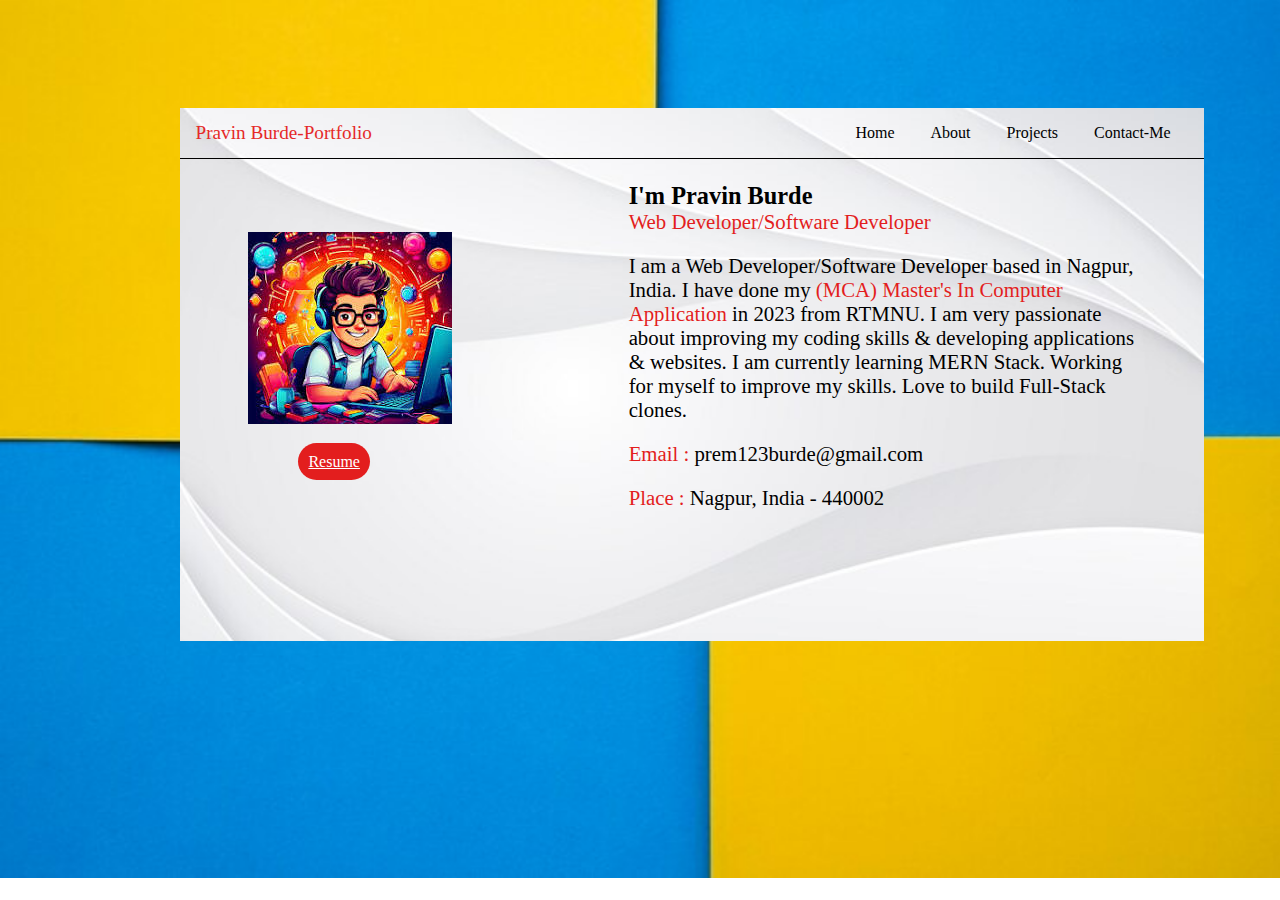
<file: about.html>
<!DOCTYPE html>
<html lang="en">
<head>
    <meta charset="UTF-8">
    <meta name="viewport" content="width=device-width, initial-scale=1.0">
    <title>Portfolio|Pravin Burde-Web Developer/Software Developer</title>
    <link rel="stylesheet" href="style.css">
    <link rel="stylesheet" href="https://cdnjs.cloudflare.com/ajax/libs/font-awesome/6.5.1/css/all.min.css" integrity="sha512-DTOQO9RWCH3ppGqcWaEA1BIZOC6xxalwEsw9c2QQeAIftl+Vegovlnee1c9QX4TctnWMn13TZye+giMm8e2LwA==" crossorigin="anonymous" referrerpolicy="no-referrer" />

</head>
<body>
    
<div class="mainContain">
    <header>
        <nav>
          <div class="left"><a href="index.html">Pravin Burde-Portfolio</a></div>
          <div class="right">
            <ul>
             <li><a href="index.html">Home</a></li>
             <li><a href="about.html">About</a></li>
              <li><a href="project.html">Projects</a></li>
              <li><a href="contact.html">Contact-Me</a></li>
          </div>
        </nav>
      </header>
<section class="about" id="about">
    <!-- <h2 class="heading"><i class="fas fa-user-alt"></i> About <span>Me</span></h2> -->
    
    <div class="row">

    <div class="image">
        <img draggable="false" class="tilt" src="img.jpeg" alt="">
    
    <div class="resumebtn">
      <a href="https://drive.google.com/file/d/1rZiXl562q7aVyk1kJ2nO85YBAq8ixTiw/view" target="_blank">Resume
          <i class="fas fa-chevron-right"></i>
      </a>
    </div>
  </div>
    <div class="content">
        <h3>I'm Pravin Burde</h3>
        <span class="tag">Web Developer/Software Developer</span>
        
        <p>I am a Web Developer/Software Developer based in Nagpur, India. 
          I have done my <span>(MCA) Master's In Computer Application </span> in 2023 from RTMNU.
          I am very passionate about improving my coding skills & developing applications & websites.
          I am currently learning MERN Stack.
          Working for myself to improve my skills.
          Love to build Full-Stack clones. </p>
          <div class="box-container">
            <div class="box">
              <p><span> Email : </span> prem123burde@gmail.com</p>
              <p><span> Place : </span> Nagpur, India - 440002</p>
            </div>
        </div>
      </div>     

    </div>
</section>
<div class="logo">
  <div class="s-logo">
  <a href="https://github.com/pravinburde955"><i class="fa-brands fa-github"></i></a>
  <a href="http://linkedin.com/in/pravin-burde-3b85b02a3"><i class="fa-brands fa-linkedin"></i></a>
  <a href="#"><i class="fa-brands fa-instagram"></i></a>
  <a href="#"><i class="fa-brands fa-facebook"></i></a>
  <a href="#"><i class="fa-brands fa-x-twitter"></i></a>
</div>
</div>
        </div>
        </body>
        </html>
</file>
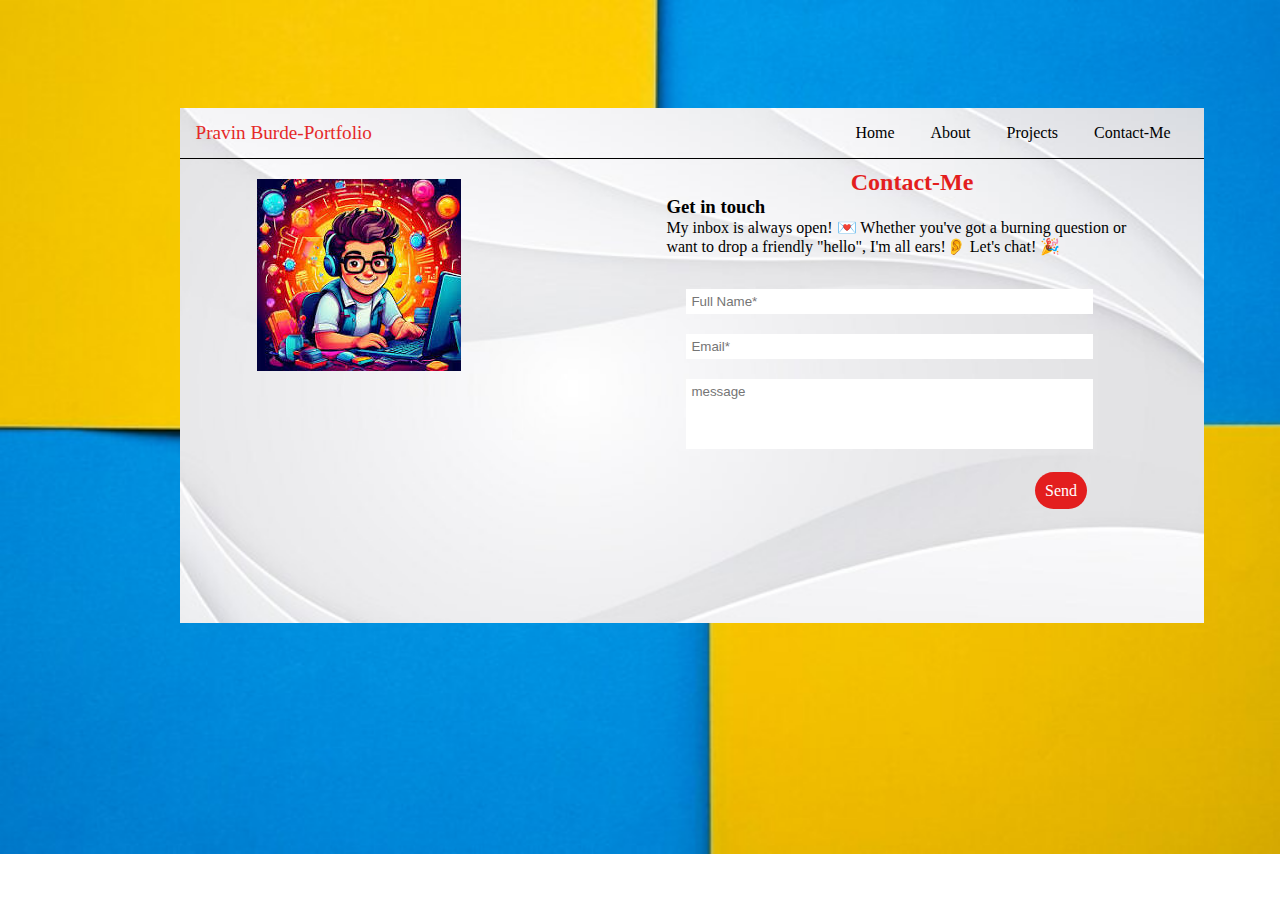
<file: contact.html>
<!DOCTYPE html>
<html lang="en">
<head>
    <meta charset="UTF-8">
    <meta name="viewport" content="width=device-width, initial-scale=1.0">
    <title>Portfolio|Pravin Burde-Web Developer/Software Developer</title>
    <link rel="stylesheet" href="style.css">
    <link rel="stylesheet" href="https://cdnjs.cloudflare.com/ajax/libs/font-awesome/6.5.1/css/all.min.css" integrity="sha512-DTOQO9RWCH3ppGqcWaEA1BIZOC6xxalwEsw9c2QQeAIftl+Vegovlnee1c9QX4TctnWMn13TZye+giMm8e2LwA==" crossorigin="anonymous" referrerpolicy="no-referrer" />

</head>
<body>
    <div class="mainContain">
        <header>
            <nav>
              <div class="left"><a href="index.html">Pravin Burde-Portfolio</a></div>
              <div class="right">
                <ul>
                 <li><a href="index.html">Home</a></li>
                 <li><a href="about.html">About</a></li>
                  <li><a href="project.html">Projects</a></li>
                  <li><a href="contact.html">Contact-Me</a></li>
              </div>
            </nav>
          </header>
          <div class="contact">
            <div class="con-left">
              <img src="img.jpeg" alt="imgage" />
            </div>

            <div class="con-right">
              <h2><span>Contact-Me</span>
          </h2>
          <div>
           <h3> Get in touch</h3>
My inbox is always open! 💌 Whether you've got a burning question or want to drop a friendly "hello", I'm all ears!👂 Let's chat! 🎉
          </div>
                <div class="info">
            <!-- <textarea name="name" id="name"></textarea>  -->
             <div >
            <input type="text" placeholder="Full Name*"></div>
           
           <div> <input type="text" placeholder="Email*"></div>
           <div>
            <input type="text" placeholder="message" id="msg"></div>
            
          </div>   
          <div class="sendbtn">
            <a href="#">Send</a>
          </div>  
                </div>
          </div>
          <div class="logo">
            <div class="s-logo">
            <a href="https://github.com/pravinburde955"><i class="fa-brands fa-github"></i></a>
            <a href="http://linkedin.com/in/pravin-burde-3b85b02a3"><i class="fa-brands fa-linkedin"></i></a>
            <a href="#"><i class="fa-brands fa-instagram"></i></a>
            <a href="#"><i class="fa-brands fa-facebook"></i></a>
            <a href="#"><i class="fa-brands fa-x-twitter"></i></a>
          </div>
          </div>
          </div>

</body>
</html>
</file>
<file: style.css>
*{
    margin: 0;
    padding: 0;
}
body {
   
    /* background-color:#4C4C4C; */
    background-image: url('bg3.jpg');
    /* border-image:stretch; */
/* padding-left: 100px; */
    background-repeat: no-repeat;
/* background-size: contain; */
    background-size:100% 137%;
    /* background-position-y:80%; */
    /* background-position: 20%; */
    /* margin-left: 100px; */
    

}


nav{
    border-bottom: solid 1px black;
    height: 50px;
    /* background-color:rgb(235, 156, 9); */
    display: flex;
    align-items: center;
    justify-content: space-evenly;
}
.left{
    font-size: 1.2rem;
    font-family:cursive;
    margin-right: 450px;
    text-align: center;
}
.left a{
    color:#E52928;
    /* color:black; */
    text-decoration: none;

}
nav ul{
    display: flex;
 
}
nav ul li{
    list-style: none;
    margin: 0 18px;
}
nav ul li a{
    text-decoration: none;
    color: black;
}
nav ul li a:hover{
    font-size: 1.1rem;
    color:#094866;
   text-decoration:underline double black 2px;
}
/* firstSection */
.firstSection{
    display: flex;
    justify-content: space-around;
    margin: 23px 5px;
    align-items: center;
}
.leftSection{
    /* background-color: red; */
    width: 38%;
    font-size: 2.3rem;
}
.rightSection{
    /* background-color: red; */
    width: 30%;
}
img{
    margin-top: 10px;
}
span{
    color: #e31e1e;
}

/* secondSection */
hr{
border-color:#588682;
margin: 0 84px;
}

.mainContain{
    width: 80%;
    background-image: url(bg6.jpg);
    background-size: cover;
    margin-top: 12vh;
    margin-left: 20vh;
    padding-bottom: 10vh;
    /* border: 4px solid black; */
    /* background-color: #41928b; */
   
}
.s-logo{
    margin-top: 15px;
    /* display: flex;
    justify-content:space-evenly ; */
}
.s-logo a{
    margin-left: 20px;
}
.s-logo a:hover{
font-size: 25px;
/* background-color: rgb(0, 0, 0); */
}
.btn{
 /* align-items: center; */
 display: flex;
 /* justify-content: center; */
 /* margin-top: 1px; */
margin-left: 100px;
 margin-bottom: 20px;
}
.btn1{
    background-color:#e31e1e;
    color: white;
    padding: 10px;
    border-radius: 30px;
    /* border: solid 1px black; */
}

/* about-css */
.row{
    display: flex;
    justify-content: space-around;
    margin: 23px 5px;
    align-items: center;
}
.image{
    /* background-color: red; */
    width: 25%;
}
.content{
    /* background-color: rgb(180, 208, 21); */
    width: 50%;
    font-size: 1.3rem;
}
p{
    margin-top: 20px;
}
.resumebtn{
    margin-top: 25px;
    margin-left: 50px;
    /* margin-bottom: 0px; */
}
.resumebtn a{
    background-color:#e31e1e;
    color: white;
    padding: 10px;
    border-radius: 30px;
}
/* contact */
.contact{
    display: flex;
    justify-content: space-around;
/* align-items:first baseline; */
    /* height: 250px;
    margin-top: 30px; */
    /* margin: 23px 50px; */
    margin-top: 10px;

}
.con-left{
    /* background-color: #E52928; */
    width: 25%;
}
.con-right{
    /* background-color: #588682; */
    width: 45%;
}
#msg{
    padding-bottom: 50px;
}
.info{
    /* padding-bottom: 1px; */
    margin: 23px 10px;
    /* align-items: center; */
}
input{
    border: none;
    padding: 5px;
    width: 90%;
    /* padding-right: 200px; */
    margin: 10px;
}
.sendbtn{
    /* margin-top: 10px; */
    /* padding-bottom: 25px; */
    padding-left: 80%;
}
.sendbtn a{
    background-color:#e31e1e;
    color: white;
    padding: 10px;
    border-radius: 20px;
    text-decoration: none;
}
h2{
    margin-left: 40%;
}
</file>
